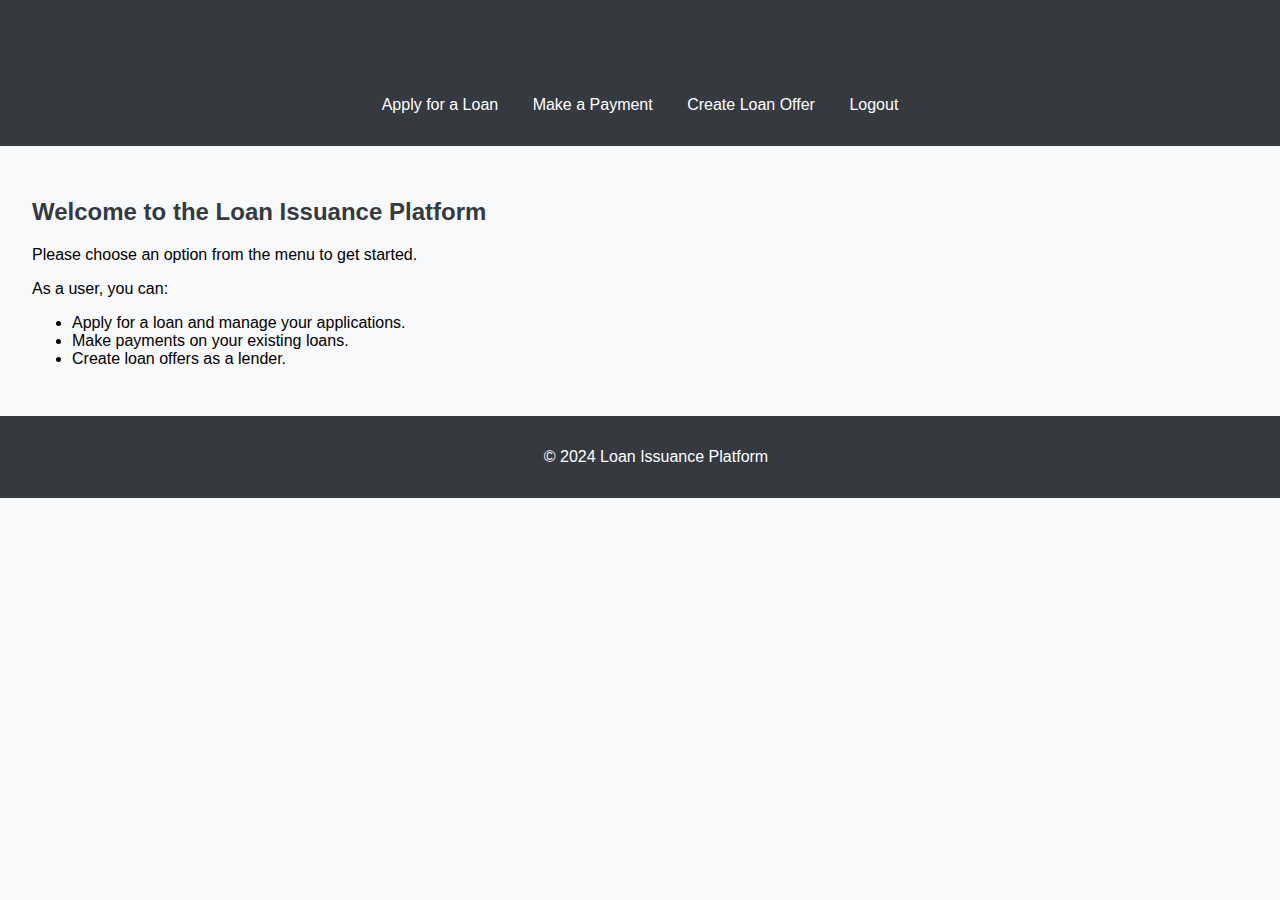
<file: src/main/webapp/index.html>
<!DOCTYPE html>
<html lang="en">
<head>
    <meta charset="UTF-8">
    <meta name="viewport" content="width=device-width, initial-scale=1.0">
    <title>Loan Issuance Platform</title>
    <link rel="stylesheet" href="styles.css">
</head>
<body>
    <header>
        <h1>Loan Issuance Platform</h1>
        <nav>
            <ul>
                <li><a href="apply-loan.html">Apply for a Loan</a></li>
                <li><a href="make-payment.html">Make a Payment</a></li>
                <li><a href="create-loan-offer.html">Create Loan Offer</a></li>
                <li><a href="logout.html">Logout</a></li> <!-- Logout link -->
            </ul>
        </nav>
    </header>
    <main>
        <h2>Welcome to the Loan Issuance Platform</h2>
        <p>Please choose an option from the menu to get started.</p>
        <p>As a user, you can:</p>
        <ul>
            <li>Apply for a loan and manage your applications.</li>
            <li>Make payments on your existing loans.</li>
            <li>Create loan offers as a lender.</li>
        </ul>
    </main>
    <footer>
        <p>&copy; 2024 Loan Issuance Platform</p>
    </footer>
</body>
</html>
</file>
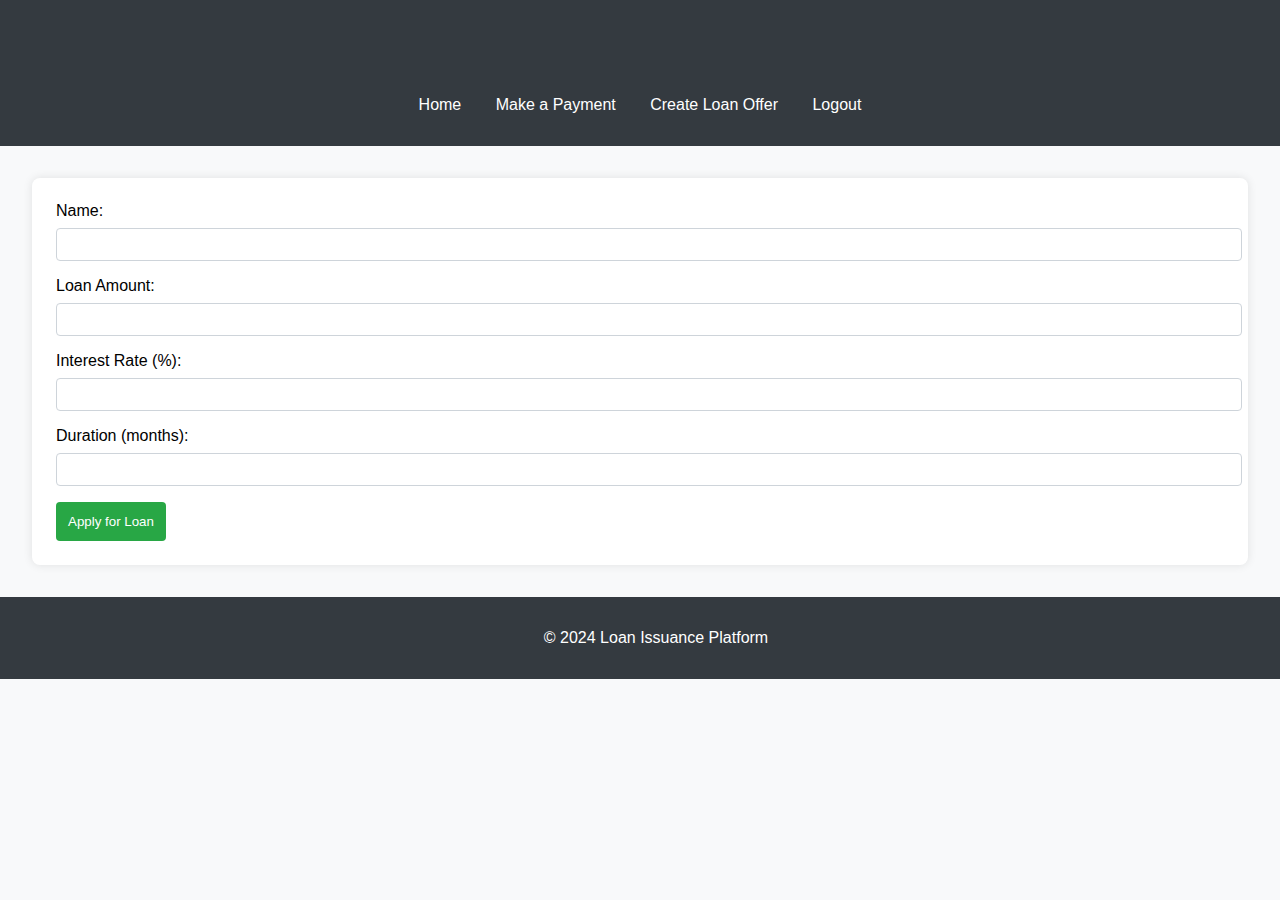
<file: src/main/webapp/apply-loan.html>
<!DOCTYPE html>
<html lang="en">
<head>
    <meta charset="UTF-8">
    <meta name="viewport" content="width=device-width, initial-scale=1.0">
    <title>Apply for a Loan</title>
    <link rel="stylesheet" href="styles.css">
</head>
<body>
    <header>
        <h1>Loan Application</h1>
        <nav>
            <ul>
                <li><a href="index.html">Home</a></li>
                <li><a href="make-payment.html">Make a Payment</a></li>
                <li><a href="create-loan-offer.html">Create Loan Offer</a></li>
                <li><a href="login.html">Logout</a></li>
            </ul>
        </nav>
    </header>
    <main>
        <form id="loanApplicationForm">
            <label for="borrowerName">Name:</label>
            <input type="text" id="borrowerName" name="borrowerName" required>

            <label for="loanAmount">Loan Amount:</label>
            <input type="number" id="loanAmount" name="loanAmount" required>

            <label for="interestRate">Interest Rate (%):</label>
            <input type="number" id="interestRate" name="interestRate" required>

            <label for="duration">Duration (months):</label>
            <input type="number" id="duration" name="duration" required>

            <button type="submit">Apply for Loan</button>
        </form>
    </main>
    <footer>
        <p>&copy; 2024 Loan Issuance Platform</p>
    </footer>
    <script src="script.js"></script>
</body>
</html>
</file>
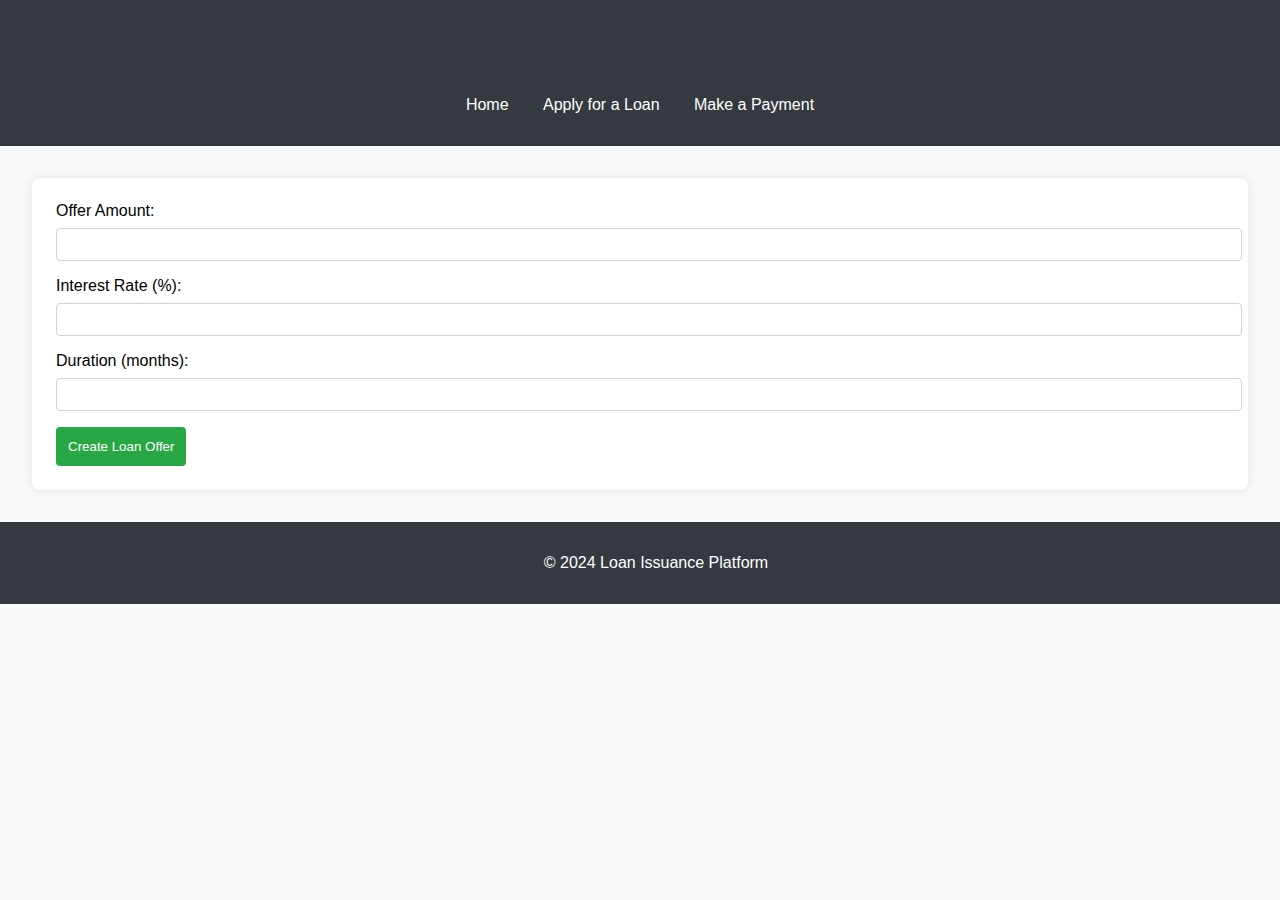
<file: src/main/webapp/create-loan-offer.html>
<!DOCTYPE html>
<html lang="en">
<head>
    <meta charset="UTF-8">
    <meta name="viewport" content="width=device-width, initial-scale=1.0">
    <title>Create Loan Offer</title>
    <link rel="stylesheet" href="styles.css">
</head>
<body>
    <header>
        <h1>Create Loan Offer</h1>
        <nav>
            <ul>
                <li><a href="index.html">Home</a></li>
                <li><a href="apply-loan.html">Apply for a Loan</a></li>
                <li><a href="make-payment.html">Make a Payment</a></li>
            </ul>
        </nav>
    </header>
    <main>
        <form id="loanOfferForm">
            <label for="offerAmount">Offer Amount:</label>
            <input type="number" id="offerAmount" name="offerAmount" required>

            <label for="offerInterestRate">Interest Rate (%):</label>
            <input type="number" id="offerInterestRate" name="offerInterestRate" required>

            <label for="offerDuration">Duration (months):</label>
            <input type="number" id="offerDuration" name="offerDuration" required>

            <button type="submit">Create Loan Offer</button>
        </form>
    </main>
    <footer>
        <p>&copy; 2024 Loan Issuance Platform</p>
    </footer>
    <script src="script.js"></script>
</body>
</html>
</file>
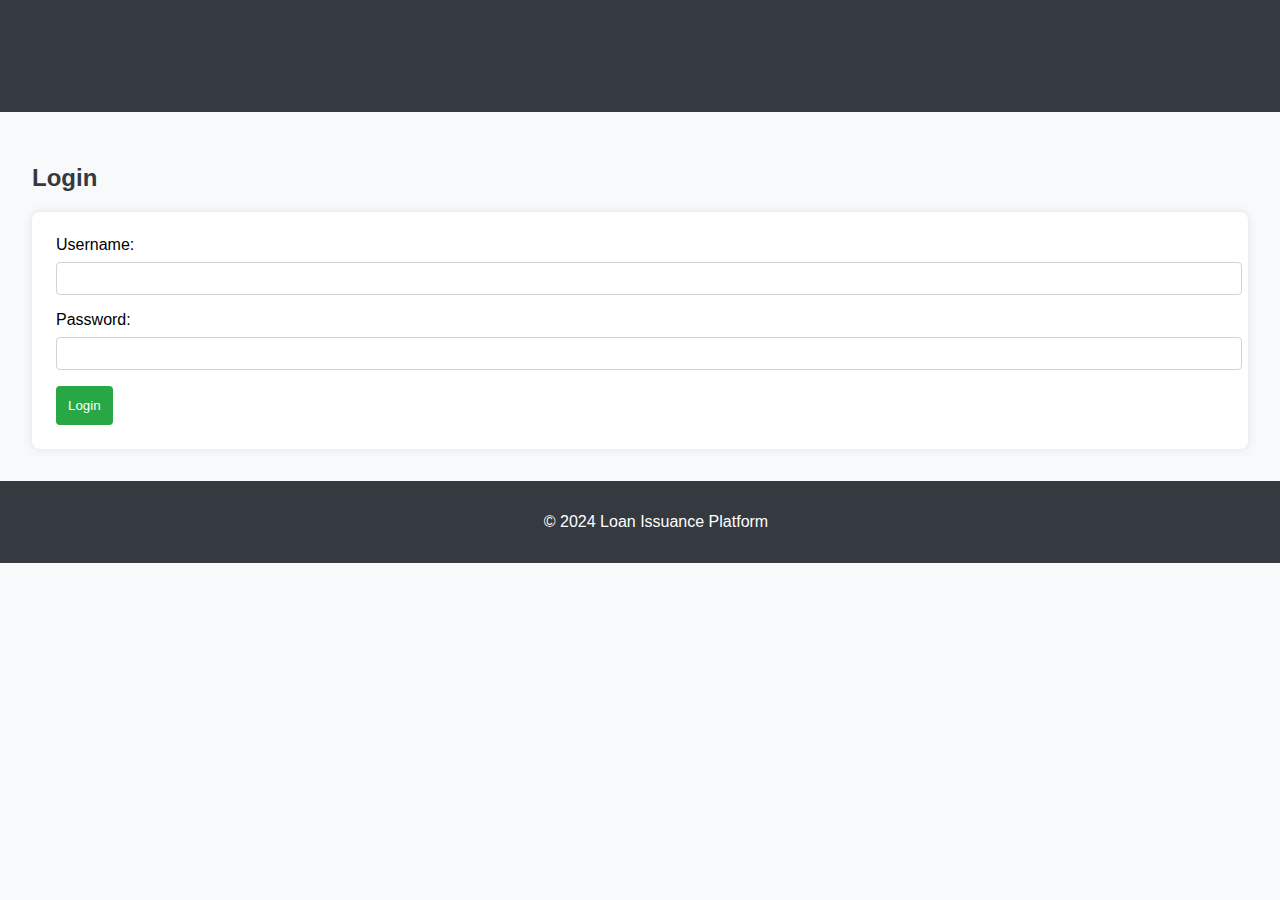
<file: src/main/webapp/login.html>
<!DOCTYPE html>
<html lang="en">
<head>
    <meta charset="UTF-8">
    <meta name="viewport" content="width=device-width, initial-scale=1.0">
    <title>Login - Loan Issuance Platform</title>
    <link rel="stylesheet" href="styles.css">
</head>
<body>
    <header>
        <h1>Loan Issuance Platform</h1>
    </header>
    <main>
        <h2>Login</h2>
        <form id="loginForm">
            <label for="username">Username:</label>
            <input type="text" id="username" name="username" required>

            <label for="password">Password:</label>
            <input type="password" id="password" name="password" required>

            <button type="submit">Login</button>
        </form>
    </main>
    <footer>
        <p>&copy; 2024 Loan Issuance Platform</p>
    </footer>
    <script src="script.js"></script> <!-- Link to your JavaScript file -->
</body>
</html>
</file>
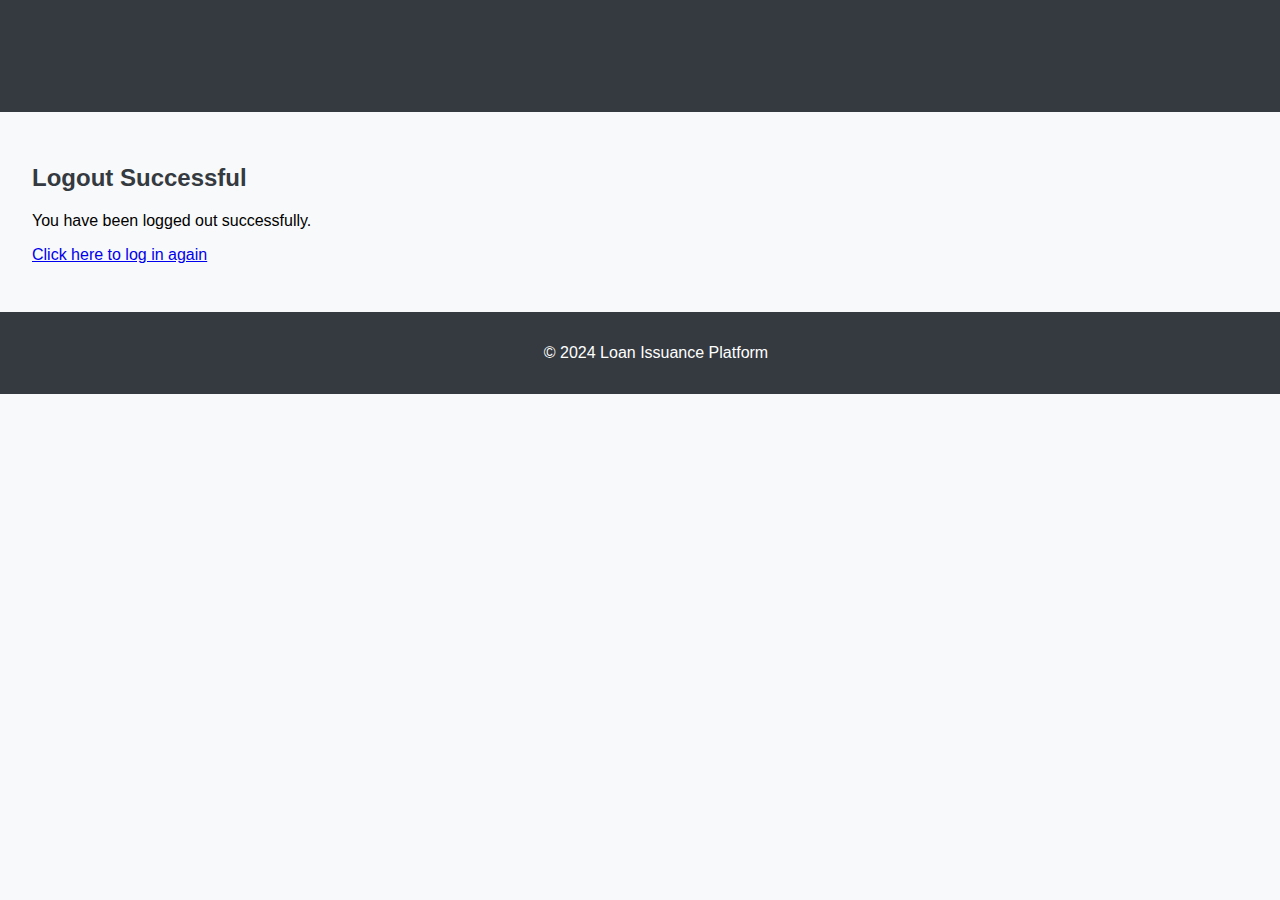
<file: src/main/webapp/logout.html>
<!DOCTYPE html>
<html lang="en">
<head>
    <meta charset="UTF-8">
    <meta name="viewport" content="width=device-width, initial-scale=1.0">
    <title>Logout - Loan Issuance Platform</title>
    <link rel="stylesheet" href="styles.css">
</head>
<body>
    <header>
        <h1>Loan Issuance Platform</h1>
    </header>
    <main>
        <h2>Logout Successful</h2>
        <p>You have been logged out successfully.</p>
        <p><a href="login.html">Click here to log in again</a></p>
    </main>
    <footer>
        <p>&copy; 2024 Loan Issuance Platform</p>
    </footer>
</body>
</html>
</file>
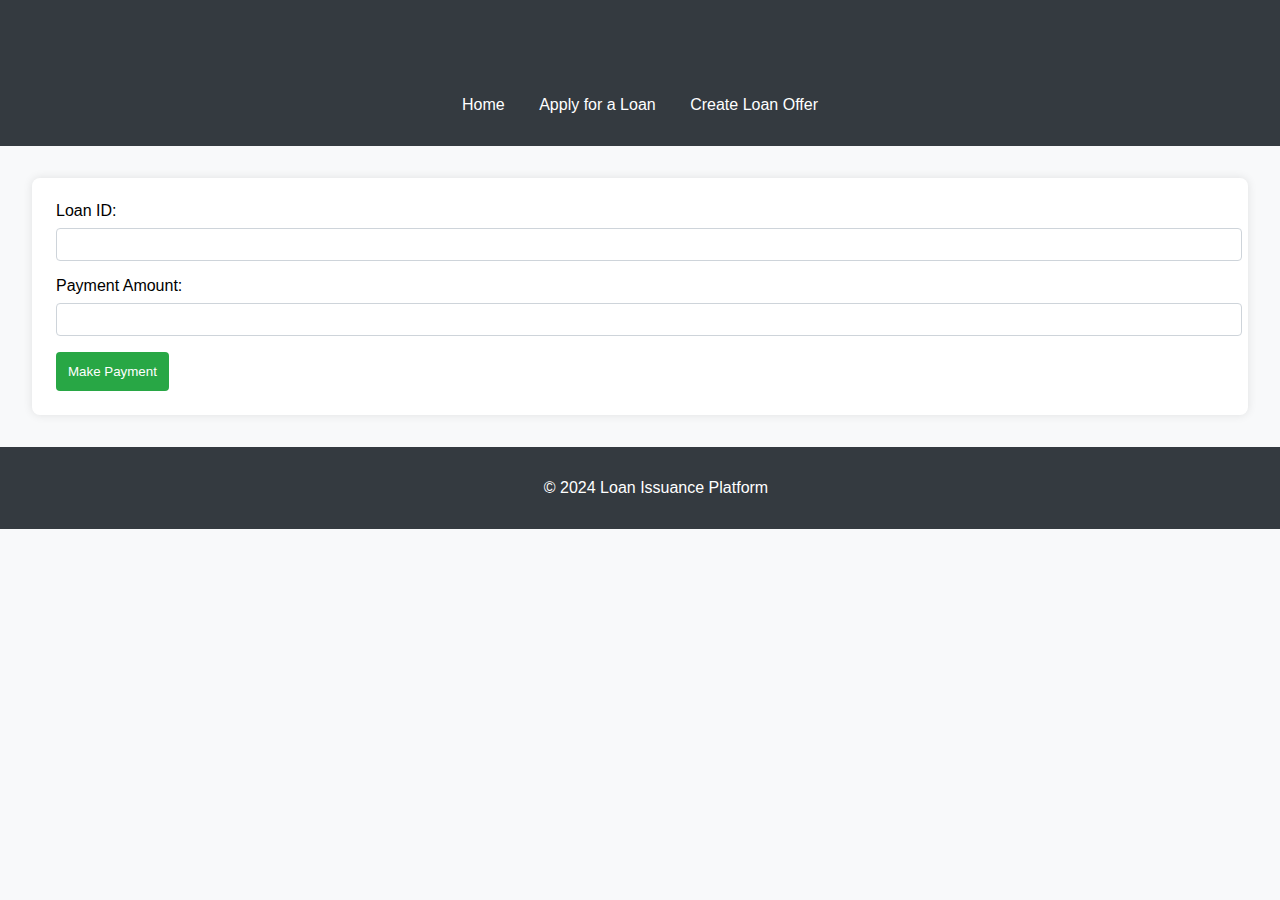
<file: src/main/webapp/make-payment.html>
<!DOCTYPE html>
<html lang="en">
<head>
    <meta charset="UTF-8">
    <meta name="viewport" content="width=device-width, initial-scale=1.0">
    <title>Make a Payment</title>
    <link rel="stylesheet" href="styles.css">
</head>
<body>
    <header>
        <h1>Make a Payment</h1>
        <nav>
            <ul>
                <li><a href="index.html">Home</a></li>
                <li><a href="apply-loan.html">Apply for a Loan</a></li>
                <li><a href="create-loan-offer.html">Create Loan Offer</a></li>
            </ul>
        </nav>
    </header>
    <main>
        <form id="paymentForm">
            <label for="loanId">Loan ID:</label>
            <input type="text" id="loanId" name="loanId" required>

            <label for="paymentAmount">Payment Amount:</label>
            <input type="number" id="paymentAmount" name="paymentAmount" required>

            <button type="submit">Make Payment</button>
        </form>
    </main>
    <footer>
        <p>&copy; 2024 Loan Issuance Platform</p>
    </footer>
    <script src="script.js"></script>
</body>
</html>
</file>
<file: src/main/webapp/styles.css>
body {
    font-family: Arial, sans-serif;
    margin: 0;
    padding: 0;
    background-color: #f8f9fa;
}

header {
    background-color: #343a40;
    color: #ffffff;
    padding: 1rem;
    text-align: center;
}

nav ul {
    list-style: none;
    padding: 0;
}

nav ul li {
    display: inline;
    margin: 0 15px;
}

nav ul li a {
    color: #ffffff;
    text-decoration: none;
}

h1, h2 {
    color: #343a40;
}

main {
    padding: 2rem;
}

form {
    background-color: #ffffff;
    padding: 1.5rem;
    border-radius: 8px;
    box-shadow: 0 0 10px rgba(0, 0, 0, 0.1);
}

label {
    display: block;
    margin-bottom: 0.5rem;
}

input {
    width: 100%;
    padding: 0.5rem;
    margin-bottom: 1rem;
    border: 1px solid #ced4da;
    border-radius: 4px;
}

button {
    background-color: #28a745;
    color: white;
    border: none;
    padding: 0.75rem;
    border-radius: 4px;
    cursor: pointer;
}

button:hover {
    background-color: #218838;
}

footer {
    text-align: center;
    padding: 1rem;
    background-color: #343a40;
    color: #ffffff;
    position: relative;
    bottom: 0;
    width: 100%;
}
</file>
